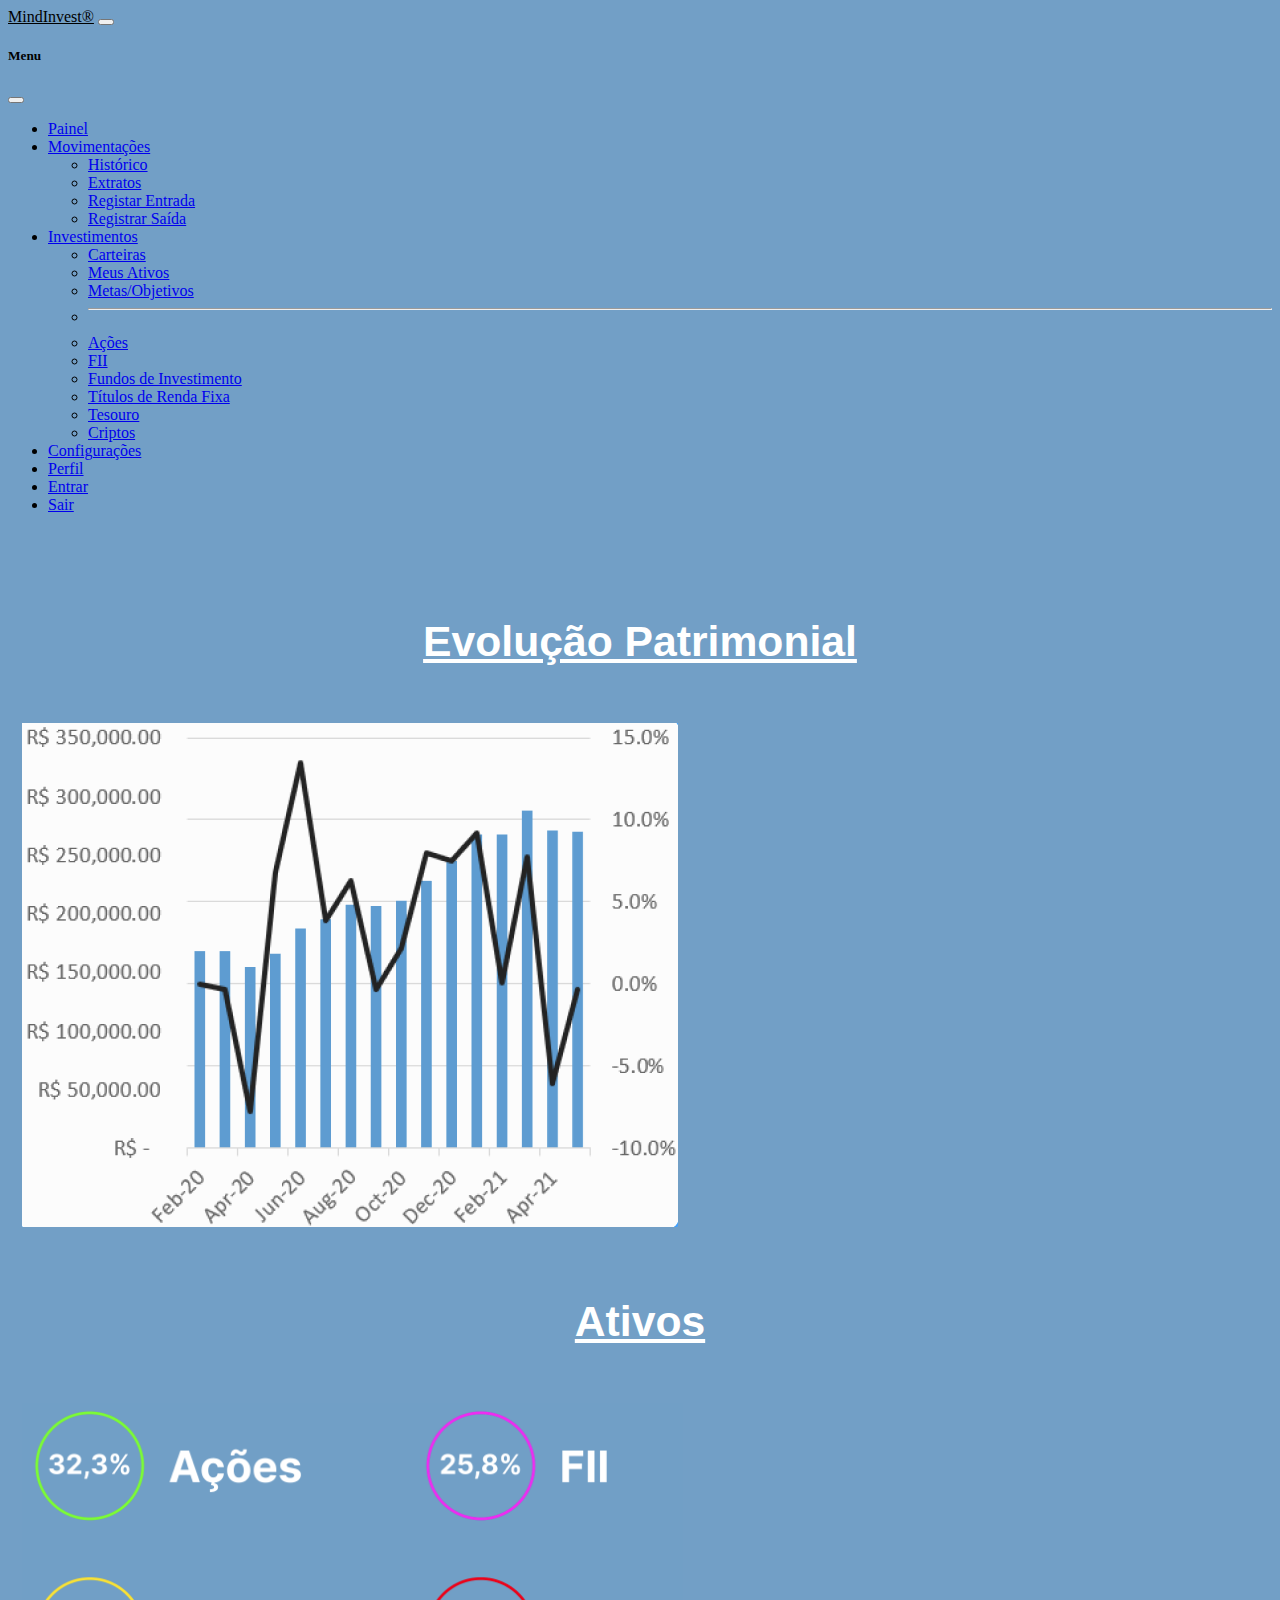
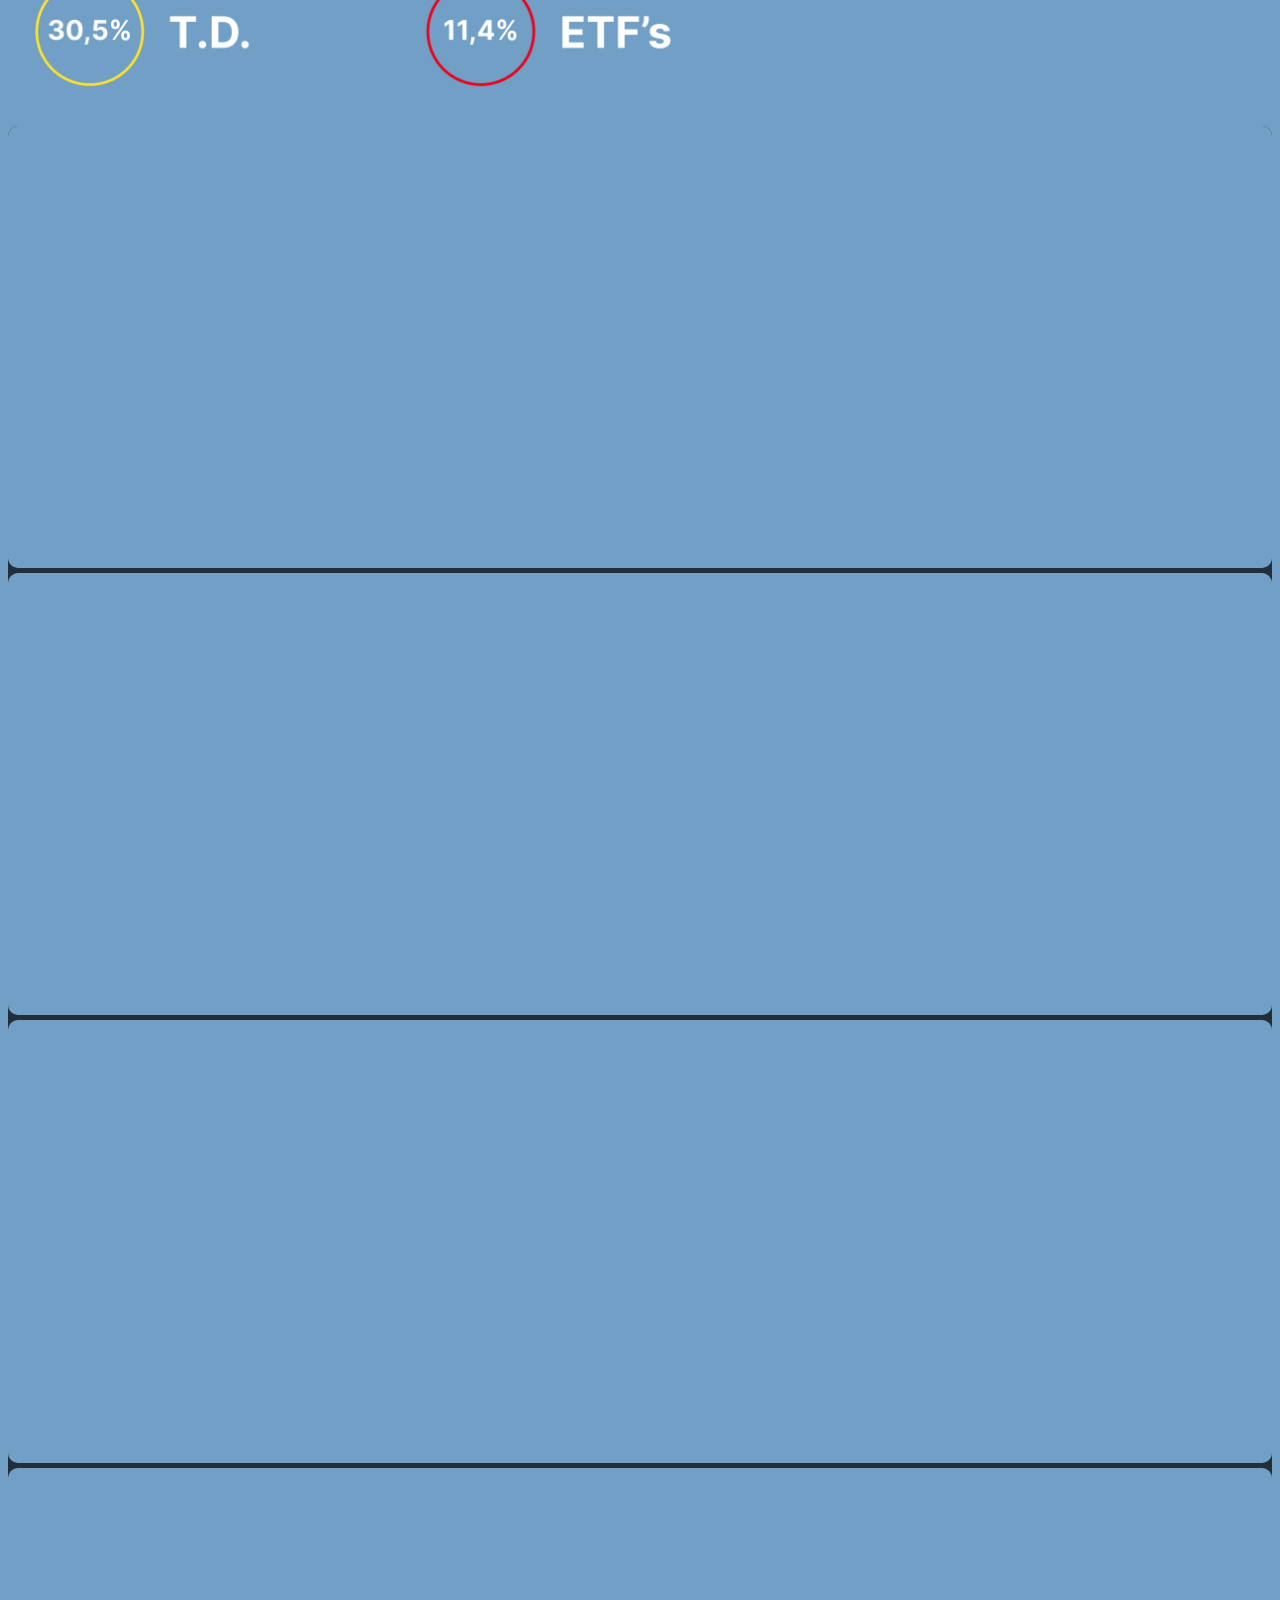
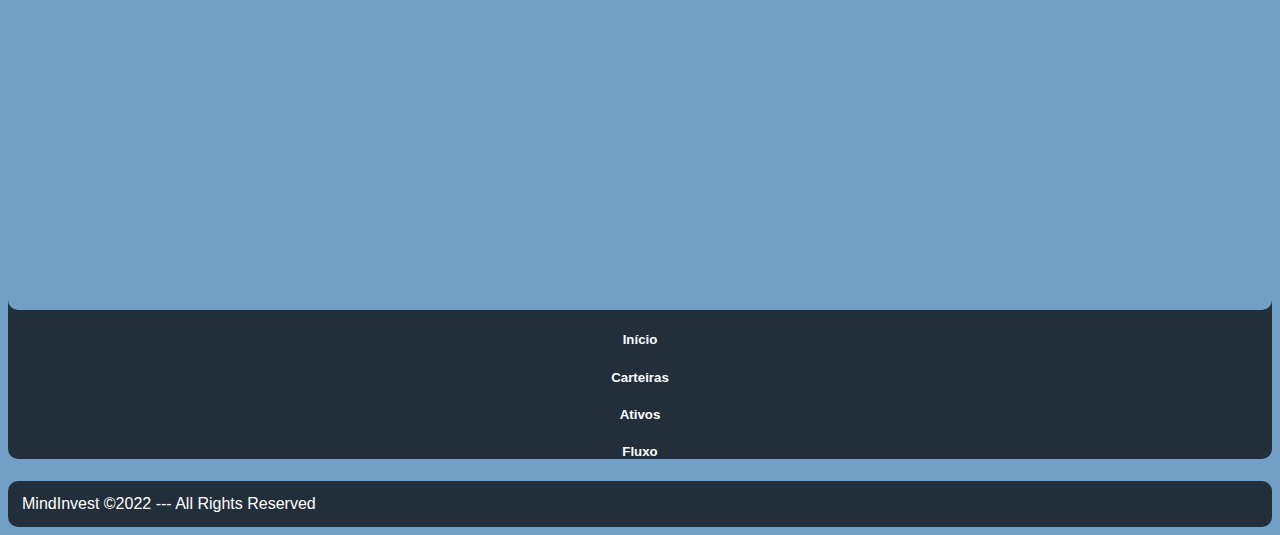
<file: index.html>
<!DOCTYPE html>
<html lang="pt-br">

<head>
    <meta charset="UTF-8">
    <meta http-equiv="X-UA-Compatible" content="IE=edge">
    <meta name="viewport" content="width=device-width, initial-scale=1.0">
    <!-- <meta name="description" content="App de Finanças pessoais MINDINVEST."> -->
    <title>MindInvest</title>

    <!-- CSS RESET -->
    <!-- <link rel="stylesheet" href="./assets/css/reset.css"> -->
    <!-- Bootstrap v5.2 -->
    <link href="https://cdn.jsdelivr.net/npm/bootstrap@5.2.0-beta1/dist/css/bootstrap.min.css" rel="stylesheet"
        integrity="sha384-0evHe/X+R7YkIZDRvuzKMRqM+OrBnVFBL6DOitfPri4tjfHxaWutUpFmBp4vmVor" crossorigin="anonymous">
    <!-- Linka o arquivo html com o arquivo CSS de estilo dos elementos -->
    <link rel="stylesheet" href="./assets/css/style.css">
</head>

<body>
    <header class="container">

        <!-- NAVBAR -->

        <div class="container">
            <nav class="navbar navbar-expand-lg bg-light fixed-top">
                <div class="container-fluid">
                    <a class="navbar-brand" href="#">MindInvest®</a>
                    <button class="navbar-toggler" type="button" data-bs-toggle="offcanvas"
                        data-bs-target="#navbarOffcanvasLg" aria-controls="navbarOffcanvasLg">
                        <span class="navbar-toggler-icon"></span>
                    </button>
                    <div class="offcanvas offcanvas-end" tabindex="-1" id="navbarOffcanvasLg"
                        aria-labelledby="navbarOffcanvasLgLabel">
                        <div class="offcanvas-header">
                            <h5 class="offcanvas-title" id="offcanvasNavBarLabel">Menu</h5>
                            <button type="button" class="btn-close" data-bs-dismiss="offcanvas"
                                aria-label="Close"></button>
                        </div>
                        <div class="offcanvas-body">
                            <ul class="navbar-nav justify-content end flex-grow-1 pe-3">
                                <li class="nav-item">
                                    <a class="nav-link active" aria-current="page" href="./index.html">Painel</a>
                                </li>
                                <li class="nav-item dropdown">
                                    <a class="nav-link dropdown-toggle" href="#" id="offcanvasNavbarDropdown"
                                        role="button" data-bs-toggle="dropdown" aria-expanded="false">
                                        Movimentações
                                    </a>
                                    <ul class="dropdown-menu" aria-labelledby="offcanvasNavbarDropdown">
                                        <li><a class="dropdown-item" href="#">Histórico</a></li>
                                        <li><a class="dropdown-item" href="#">Extratos</a></li>
                                        <li><a class="dropdown-item" href="#">Registar Entrada</a></li>
                                        <li><a class="dropdown-item" href="#">Registrar Saída</a></li>
                                    </ul>
                                </li>
                                <li class="nav-item dropdown">
                                    <a class="nav-link dropdown-toggle" href="#" id="offcanvasNavbarDropdown"
                                        role="button" data-bs-toggle="dropdown" aria-expanded="false">
                                        Investimentos
                                    </a>
                                    <ul class="dropdown-menu" aria-labelledby="offcanvasNavbarDropdown">
                                        <li><a class="dropdown-item" href="#">Carteiras</a></li>
                                        <li><a class="dropdown-item" href="#">Meus Ativos</a></li>
                                        <li><a class="dropdown-item" href="#">Metas/Objetivos</a> </li>
                                        <li>
                                            <hr class="dropdown-divider">
                                        </li>
                                        <li><a class="dropdown-item" href="#">Ações</a></li>
                                        <li><a class="dropdown-item" href="#">FII</a></li>
                                        <li><a class="dropdown-item" href="#">Fundos de Investimento</a></li>
                                        <li><a class="dropdown-item" href="#">Títulos de Renda Fixa</a></li>
                                        <li><a class="dropdown-item" href="#">Tesouro</a></li>
                                        <li><a class="dropdown-item" href="#">Criptos</a></li>
                                    </ul>
                                </li>
                                <li class="nav-item">
                                    <a class="nav-link active" aria-current="page" href="./index.html">Configurações</a>
                                </li>
                                <li class="nav-item">
                                    <a class="nav-link active" aria-current="page" href="./perfil.html">Perfil</a>
                                </li>
                                <li class="nav-item">
                                    <a class="nav-link active" aria-current="page" href="./login.html">Entrar</a>
                                </li>
                                <li class="nav-item">
                                    <a class="nav-link active" aria-current="page" href="./login.html">Sair</a>
                                </li>
                            </ul>
                        </div>
                    </div>
                </div>
            </nav>
        </div>
    </header>

    <main class="container">
        <article>
            <div class="row">
                <div class="col-12">
                    <div class="titulo-1">
                        <h1>Evolução Patrimonial</h1>
                    </div>
                </div>
            </div>
            <div class="row">
                <div class="col">
                    <div class="image">
                        <!-- IMAGEM DO GRÁFICO DE EVOLUÇÃO PATRIMONIAL -->
                        <img src="./assets/images/grafico.png" alt="Gráfico Evolução Patrimonial">
                    </div>
                </div>
            </div>
            <div class="row">
                <div class="col">
                    <div class="titulo-2">
                        <h1>Ativos</h1>
                    </div>
                </div>
            </div>
            <div class="row">
                <div class="col">
                    <div class="image">
                        <!-- IMAGEM DOS PERCENTUAIS DE ATIVOS -->
                        <img src="./assets/images/grafico2.png" height="300px" alt="Valores percentuais em cada ativo.">
                    </div>
                </div>
            </div>

            <!-- MENU DO RODAPÉ -->

            <div class="fundo-inferior">
                <div class="row gx-3">
                    <div class="col-3">
                        <div class="p-3">
                            <div class="botao-inferior">

                            </div>
                        </div>
                    </div>
                    <div class="col-3">
                        <div class="p-3">
                            <div class="botao-inferior">

                            </div>
                        </div>
                    </div>
                    <div class="col-3">
                        <div class="p-3">
                            <div class="botao-inferior">

                            </div>
                        </div>
                    </div>
                    <div class="col-3">
                        <div class="p-3">
                            <div class="botao-inferior">

                            </div>
                        </div>
                    </div>
                </div>
                <div class="row">
                    <div class="col-3">
                        <div class="p-1">
                            <div class="menu-inferior">
                                <h5>Início</h5>
                            </div>
                        </div>
                    </div>
                    <div class="col-3">
                        <div class="p-1">
                            <div class="menu-inferior">
                                <h5>Carteiras</h5>
                            </div>
                        </div>
                    </div>
                    <div class="col-3">
                        <div class="p-1">
                            <div class="menu-inferior">
                                <h5>Ativos</h5>
                            </div>
                        </div>
                    </div>
                    <div class="col-3">
                        <div class="p-1">
                            <div class="menu-inferior">
                                <h5>Fluxo</h5>
                            </div>
                        </div>
                    </div>
                </div>
            </div>
        </article>
    </main>

    <footer class="container">
        <div class="row">
            <div class="col">
                <div class="rodape">
                    MindInvest &copy;2022
                    --- All Rights Reserved
                </div>
            </div>
        </div>
    </footer>

    <!-- Modais -->

    <script src="https://cdn.jsdelivr.net/npm/bootstrap@5.2.0-beta1/dist/js/bootstrap.bundle.min.js"
        integrity="sha384-pprn3073KE6tl6bjs2QrFaJGz5/SUsLqktiwsUTF55Jfv3qYSDhgCecCxMW52nD2"
        crossorigin="anonymous"></script>
</body>

</html>
</file>
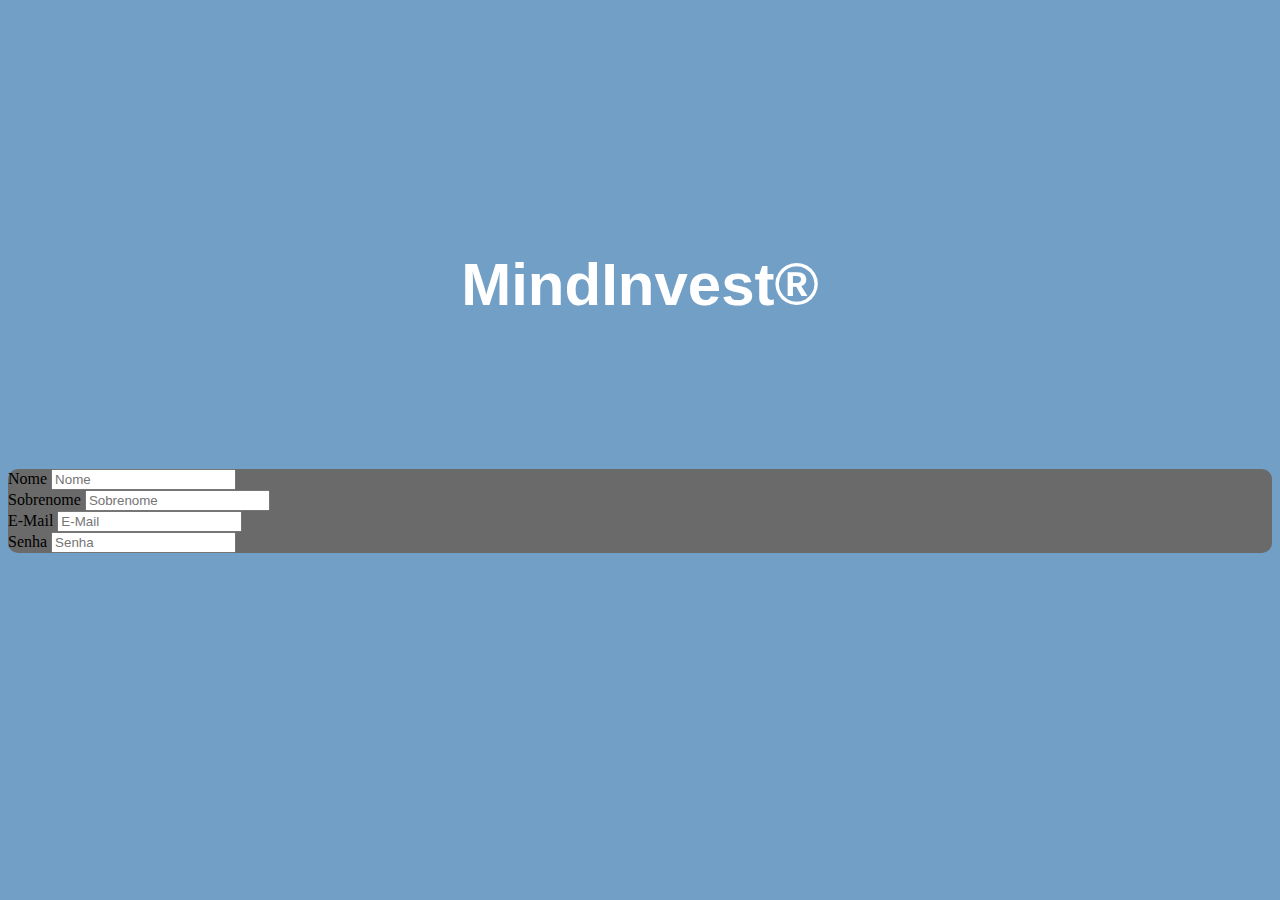
<file: criarconta.html>
<!DOCTYPE html>
<html lang="pt-br">

<head>
    <meta charset="UTF-8">
    <meta http-equiv="X-UA-Compatible" content="IE=edge">
    <meta name="viewport" content="width=device-width, initial-scale=1.0">

    <title>Criar Conta</title>

    <link href="https://cdn.jsdelivr.net/npm/bootstrap@5.2.0-beta1/dist/css/bootstrap.min.css" rel="stylesheet"
        integrity="sha384-0evHe/X+R7YkIZDRvuzKMRqM+OrBnVFBL6DOitfPri4tjfHxaWutUpFmBp4vmVor" crossorigin="anonymous">

    <link rel="stylesheet" href="./assets/css/style.css">
</head>

<body>
    <header>

    </header>

    <main class="container">
        <article>
            <section class="logo">
                <div class="row-6">
                    <div class="col">
                        <div class="middle-logo">
                            <h1>MindInvest®</h1>
                        </div>
                    </div>
                </div>
                <div class="row">

                </div>
                <div class="row">

                </div>
            </section>
            <section class="forms">
                <div class="mb-3">
                    <label for="formNome" class="form-label">Nome</label>
                    <input type="text" class="form-control" id="formNome" placeholder="Nome">
                </div>
                <div class="mb-3">
                    <label for="formSobrenome" class="form-label">Sobrenome</label>
                    <input type="text" class="form-control" id="formSobrenome" placeholder="Sobrenome">
                </div>
                <div class="mb-3">
                    <label for="formEmail" class="form-label">E-Mail</label>
                    <input type="text" class="form-control" id="formEmail" placeholder="E-Mail">
                </div>
                <div class="mb-3">
                    <label for="formPassword" class="form-label">Senha</label>
                    <input type="text" class="form-control" id="formPassword" placeholder="Senha">
                </div>
        </article>

    </main>
</body>

</html>
</file>
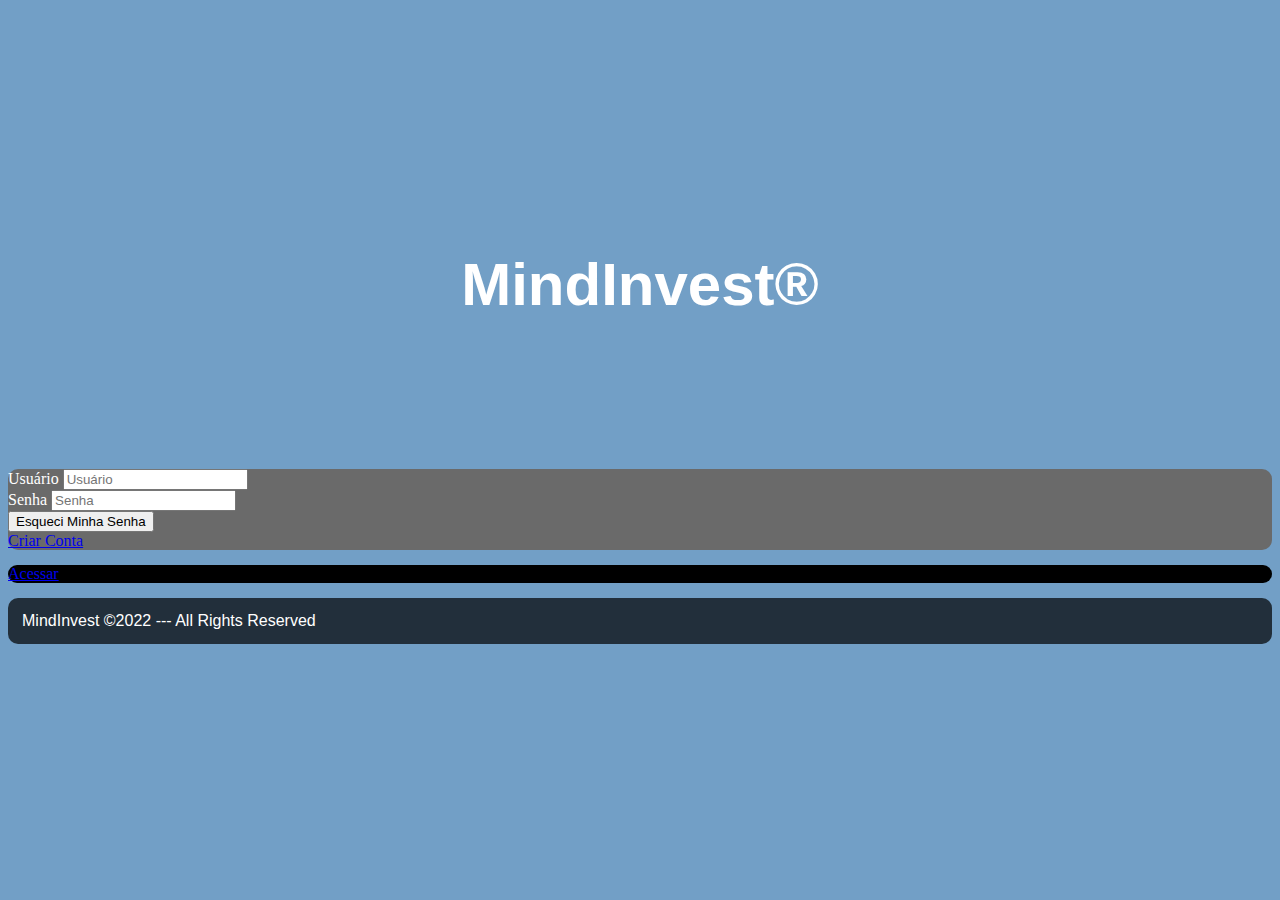
<file: login.html>
<!DOCTYPE html>
<html lang="pt-br">

<head>
    <meta charset="UTF-8">
    <meta http-equiv="X-UA-Compatible" content="IE=edge">
    <meta name="viewport" content="width=device-width, initial-scale=1.0">
    <title>MindInvest Login</title>

    <link href="https://cdn.jsdelivr.net/npm/bootstrap@5.2.0-beta1/dist/css/bootstrap.min.css" rel="stylesheet"
        integrity="sha384-0evHe/X+R7YkIZDRvuzKMRqM+OrBnVFBL6DOitfPri4tjfHxaWutUpFmBp4vmVor" crossorigin="anonymous">

    <link rel="stylesheet" href="./assets/css/style.css">
</head>

<body>
    <header>

    </header>

    <main class="container">
        <article>
            <section class="logo">
                <div class="row-6">
                    <div class="col">
                        <div class="middle-logo">
                            <h1>MindInvest®</h1>
                        </div>
                    </div>
                </div>
                <div class="row">

                </div>
                <div class="row">

                </div>
            </section>

            <section class="forms">
                <div class="row">
                    <div class="offset-1 col-10">
                        <div class="input-username">
                            <div class="mb-3">
                                <label for="exampleFormControlInput1" class="form-label">Usuário</label>
                                <input type="username" class="form-control" id="exampleFormControlInput1"
                                    placeholder="Usuário">
                            </div>
                        </div>
                    </div>
                </div>
                <div class="row">
                    <div class="offset-1 col-10">
                        <div class="input-senha">
                            <div class="mb-3">
                                <label for="exampleFormControlInput1" class="form-label">Senha</label>
                                <input type="password" class="form-control" id="exampleFormControlInput1"
                                    placeholder="Senha">
                            </div>
                        </div>
                    </div>
                </div>
                <div class="row">
                    <div class="offset-1 col-6 offset-md-2 col-md-5 mb-3">
                        <button type="button" class="btn btn-secondary btn-sm">Esqueci Minha Senha</button>
                    </div>
                    <div class="col-5">
                        <a class="btn btn-secondary btn-sm " href="./criarconta.html" role="button">Criar Conta</a>
                    </div>
                </div>
                <div class="row">

                </div>
            </section>

            <section class="acessar">
                <div class="row">
                    <div class="d-grid gap-2 col-4 mx-auto mt-2 mb-2">
                        <a class="btn btn-secondary btn-lg " href="./index.html" role="button">Acessar</a>
                    </div>
                </div>
            </section>

        </article>
    </main>

    <footer class="container">
        <div class="row">
            <div class="col">
                <div class="rodape">
                    MindInvest &copy;2022
                    --- All Rights Reserved
                </div>
            </div>
        </div>
    </footer>

    <script src="https://cdn.jsdelivr.net/npm/bootstrap@5.2.0-beta1/dist/js/bootstrap.bundle.min.js"
        integrity="sha384-pprn3073KE6tl6bjs2QrFaJGz5/SUsLqktiwsUTF55Jfv3qYSDhgCecCxMW52nD2"
        crossorigin="anonymous"></script>

</body>

</html>
</file>
<file: assets/css/style.css>
:root {
    --fonte: 'Segoe UI', Tahoma, Geneva, Verdana, sans-serif;
    --spacing: 28px;
    --half-spacing: calc(var(--spacing) /2);
    --color-markup: rgb(255, 255, 255);
    --color-background: #729fc6;
    --color-dark-background: rgba(0, 0, 0, .7)
}

.navbar-brand {
    color: black;
}

.titulo-1 {
    margin-top: 60px;
    font-family: var(--fonte);
    font-size: 16pt;
    font-weight: bold;
    color: white;
    padding: var(--half-spacing);
    text-align: center;
    text-decoration: underline;
}

.titulo-2 {
    margin-top: 10px;
    font-family: var(--fonte);
    font-size: 16pt;
    font-weight: bold;
    color: white;
    padding: var(--half-spacing);
    text-align: center;
    text-decoration: underline;
}

.image {
    padding: var(--half-spacing);
    border-radius: 10px;
}

.rodape {
    font-family: var(--fonte);
    background-color: var(--color-dark-background);
    border-radius: 10px;
    padding: var(--half-spacing);
    color: white;
    margin-top: 15px;
}

.fundo-inferior {
    background-color: var(--color-dark-background);
    border-radius: 10px;
}

.menu-inferior {
    font-family: var(--fonte);
    justify-content: center;
    color: white;
    text-align: center;
}

.botao-inferior {
    justify-content: center;
    background: var(--color-background);
    border-color: black;
    border-radius: 10px;
    padding-bottom: 35%;
    margin-top: 5px;
}

.middle-logo {
    justify-content: center;
    text-align: center;
    margin-top: 250px;
    margin-bottom: 150px;
}

.middle-logo>h1 {
    font-family: 'Segoe UI', Tahoma, Geneva, Verdana, sans-serif;
    font-size: 45pt;
    font-weight: bold;
    color: white;
}

.input-username {
    color: white;
    margin-top: 15px;
}

.input-senha {
    color: white;
}

.forms {
    background-color: #6A6A6A;
    border-radius: 10px;
    margin-bottom: 15px;
}

section.acessar {
    background-color: black;
    border-radius: 10px;
    margin-bottom: 15px;
}

/* Não funciona bem com o Bootstrap */
/* html {
    font-size: 1px;
} */

body {
    background-color: var(--color-background);
    /* font-size: 11pt; */
    /* overflow: hidden; */
}

/* header {
    margin: var(--spacing);
} */

/* main,
footer {
    margin: var(--half-spacing);
} */

/* header,
main,
footer {
    display: flex;
} */

/* main.container>article>div {
    justify-content: center;
} */

/* header>div {
    margin-right: var(--spacing);
} */

/* header img {
    width: 150px;
    float: left;
} */

/* header div>button {
    margin-left: var(--half-spacing);
} */

/* section.categories ul {
    display: flex;
} */

/* section.categories li {
    margin: 0 calc(var(--half-spacing) /2);
    margin-left: calc(var(--spacing)*2);
} */

/* article {
    margin: 0 0 var(--spacing);
} */

article.tela-login {
    background-color: var(--color-background);
}

/* article>div>div:nth-child(1) {
    margin-left: 150px;
    border: 1px solid red;
    left: 0;
    right: 0;
    bottom: 0;
    padding: var(--half-spacing);
    font-size: 16pt;
    font-weight: bold;
    color: white;
} */

/* article>div>div:nth-child(4) {
    margin: var(--spacing);
    position: relative;
    height: 400px;
    background-color: var(--color-background);
    background-image: url("../images/grafico.png");
    background-size: contain;
    background-repeat: no-repeat;
    background-position: center;
} */

/* article>div>div:nth-child(6) {
    margin-left: 420px;
    left: 0;
    right: 0;
    bottom: 0;
    padding: var(--half-spacing);
    font-size: 16pt;
    font-weight: bold;
    color: white;
} */

/* article>div>div:nth-child(8) {
    position: relative;
    height: 50px;
    background-image: url("../images/grafico2.png");
    background-size: contain;
    background-repeat: no-repeat;
    background-position: center;
} */

/* article h1 {
    position: absolute;
    left: 0;
    right: 0;
    bottom: 0;
    padding: var(--half-spacing);
    font-size: 16pt;
    font-weight: bold;
    color: white;
} */

/* article h2,
article h3 {
    font-size: 11pt;
} */

/* div h1 {
    margin-top: var(--spacing);
    color: white;
    font-size: 24pt;
    font-weight: bold;
} */

/* footer>div>div {
    background-color: var(--color-dark-background);
    padding: var(--half-spacing);
    color: white
} */
</file>
